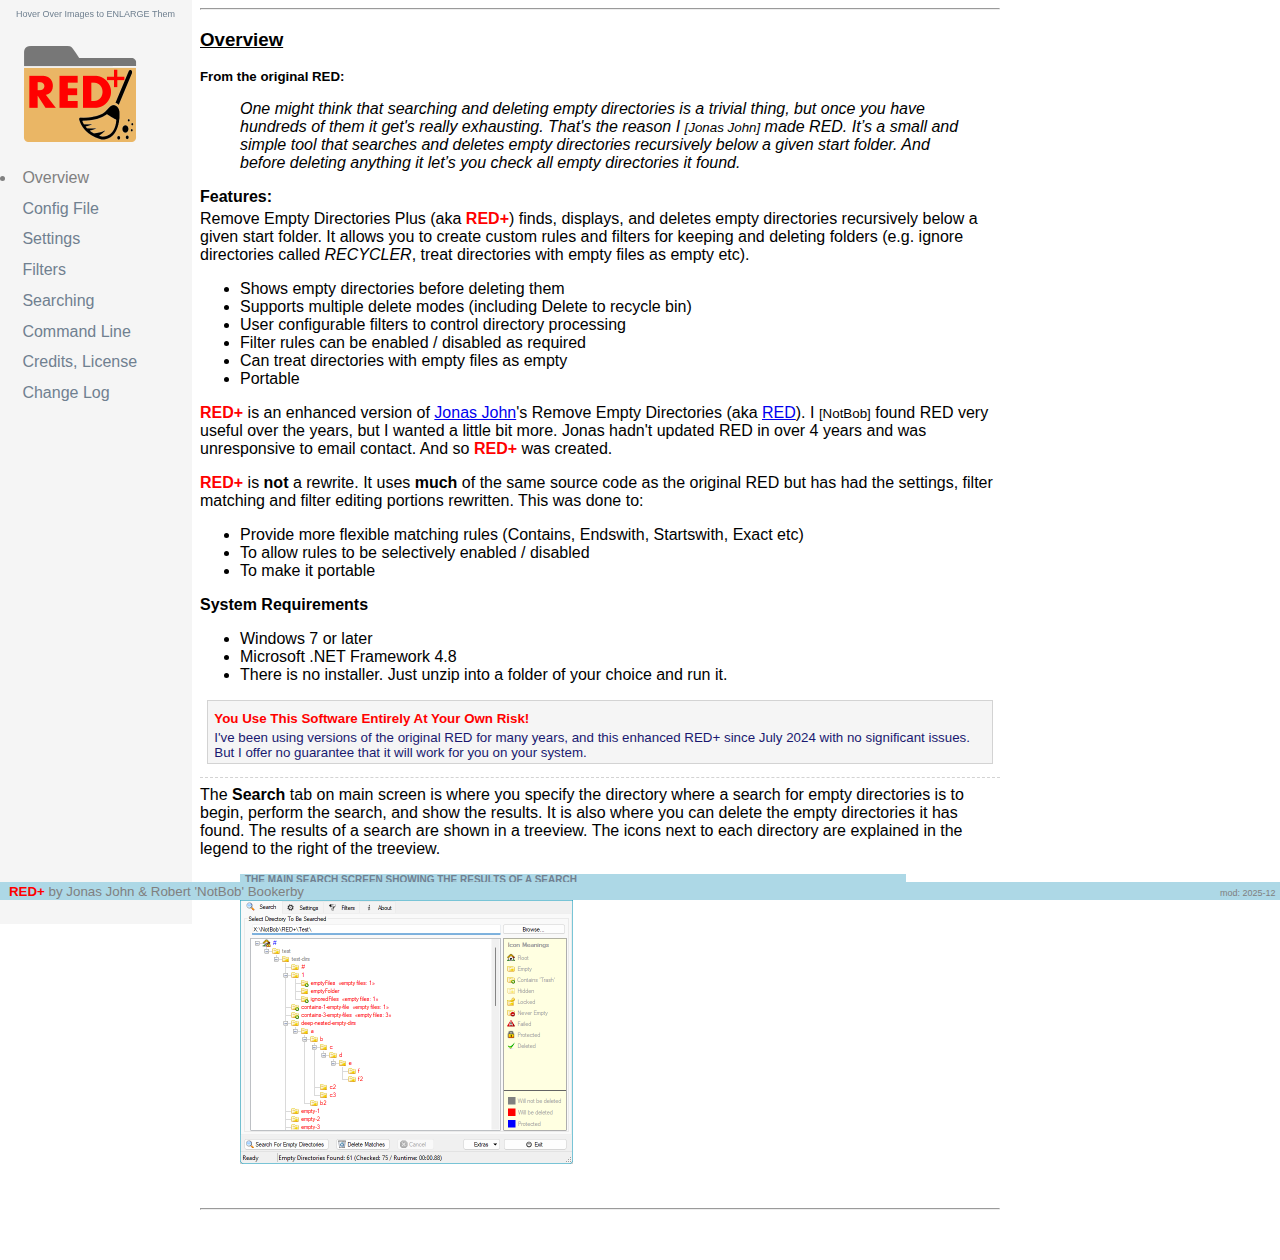
<file: help/index.htm>
<!DOCTYPE html>
<html lang="en">
<head>
<meta charset="utf-8">
<meta name="viewport" content="width=device-width, initial-scale=1">
<meta name="description" content="RED+ : Remove Empty Directories Plus Help">
<meta name="author" content="Robert 'NotBob' Bookerby">
<link rel="stylesheet" href="css/rphStyle.css">
<title>RED+ Help</title>
<meta http-equiv="refresh" content="0; url=rphOverview.htm">
</head>
<body>
<div class="sidenav">
 <div class="logo"><img src="img/logonav.png" alt="logo"></div>
 <a href="rphOverview.htm" >Overview</a>
 <a href="rphConfig.htm"   >Config File</a>
 <a href="rphSettings.htm" >Settings</a>
 <a href="rphFilters.htm"  >Filters</a>
 <a href="rphSearching.htm">Searching</a>
 <a href="rphCmdline.htm"  >Command Line</a>
 <a href="rphCredits.htm"  >Credits, License</a>
 <a href="rphChangelog.htm">Change Log</a>
</div>
<!-- ======= ======= ======= ======= ======= ======= ======= -->
<div class="main narrow-body">
<!-- ======= ======= ======= ======= ======= ======= ======= -->
<hr>
<p>Redirecting to <a href="rphOverview.htm" >RED+ Overview</a> ...</p>
<!-- ======= ======= ======= ======= ======= ======= ======= -->
<hr><p>&nbsp;</p>
<div class="footer">
<span class="fal">&nbsp;&nbsp;<small><span class="red">RED+</span> by Jonas John &amp; Robert 'NotBob' Bookerby</small></span><span class="far">&nbsp;&nbsp;<span class="moddate">mod: 2025-12</span>&nbsp;</span>
</div>
</div></body>
</html>
</file>
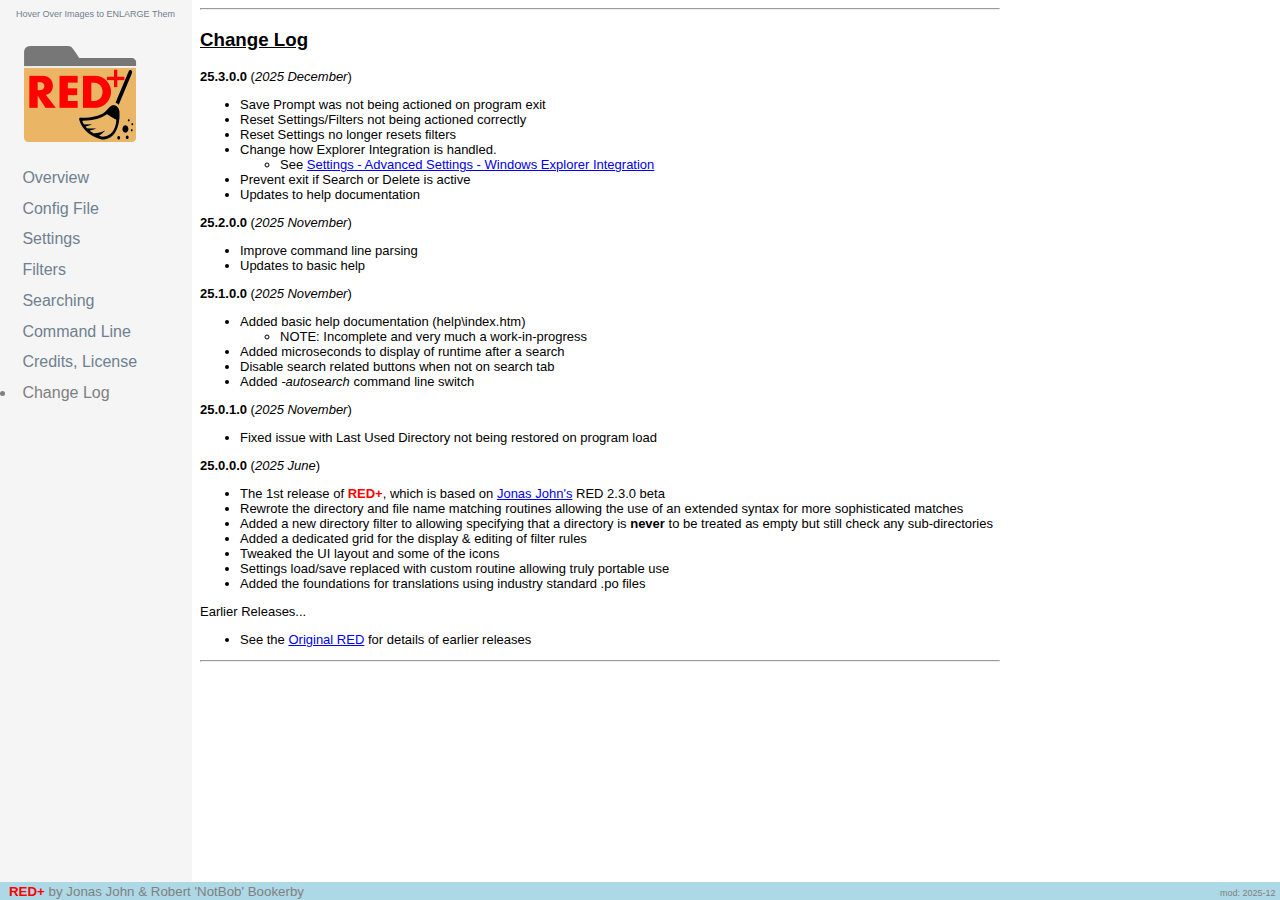
<file: help/rphChangelog.htm>
<!DOCTYPE html>
<html lang="en">
<head>
<meta charset="utf-8">
<meta name="viewport" content="width=device-width, initial-scale=1">
<meta name="description" content="RED+ : Remove Empty Directories Plus Help">
<meta name="author" content="Robert 'NotBob' Bookerby">
<link rel="stylesheet" href="css/rphStyle.css">
<title>RED+ Help</title>
</head>
<body>
<div class="sidenav">
 <div class="menu">
 <img src="img/logonav.png" alt="logo">
 <a href="rphOverview.htm" >Overview</a>
 <a href="rphConfig.htm"   >Config File</a>
 <a href="rphSettings.htm" >Settings</a>
 <a href="rphFilters.htm"  >Filters</a>
 <a href="rphSearching.htm">Searching</a>
 <a href="rphCmdline.htm"  >Command Line</a>
 <a href="rphCredits.htm"  >Credits, License</a>
 <a href="#" class="hit"   >Change Log</a>
 <p class="nih">Hover Over Images to ENLARGE Them</p>
 </div>
</div>
<!-- ======= ======= ======= ======= ======= ======= ======= -->
<div class="main narrow-body">
<!-- ======= ======= ======= ======= ======= ======= ======= -->
<hr>
<h3>Change Log</h3>
<div class="changelog">
<p><span class="ver">25.3.0.0</span>    (<em>2025 December</em>)</p>
<ul>
<li>Save Prompt was not being actioned on program exit</li>
<li>Reset Settings/Filters not being actioned correctly</li>
<li>Reset Settings no longer resets filters</li>
<li>Change how Explorer Integration is handled.
<ul>
<li>See <a href="rphSettings.htm#opts2ei">Settings - Advanced Settings - Windows Explorer Integration</a></li>
</ul>
</li>
<li>Prevent exit if Search or Delete is active</li>
<li>Updates to help documentation</li>
</ul>
<p><span class="ver">25.2.0.0</span>   (<em>2025 November</em>)</p>
<ul>
<li>Improve command line parsing</li>
<li>Updates to basic help</li>
</ul>
<p><span class="ver">25.1.0.0</span>   (<em>2025 November</em>)</p>
<ul>
<li>Added basic help documentation (help\index.htm)<ul>
<li>NOTE: Incomplete and very much a work-in-progress</li>
</ul>
</li>
<li>Added microseconds to display of runtime after a search</li>
<li>Disable search related buttons when not on search tab</li>
<li>Added <em>-autosearch</em> command line switch</li>
</ul>
<p><span class="ver">25.0.1.0</span>   (<em>2025 November</em>)  </p>
<ul>
<li>Fixed issue with Last Used Directory not being restored on program load</li>
</ul>
<p><span class="ver">25.0.0.0</span>   (<em>2025 June</em>)  </p>
<ul>
<li>The 1st release of <span class="red">RED+</span>, which is based on <a href="http://www.jonasjohn.de/" target="_blank">Jonas John&#39;s</a> RED 2.3.0 beta</li>
<li>Rewrote the directory and file name matching routines allowing the use of an extended syntax for more sophisticated matches</li>
<li>Added a new directory filter to allowing specifying that a directory is <strong>never</strong> to be treated as empty but still check any sub-directories</li>
<li>Added a dedicated grid for the display &amp; editing of filter rules</li>
<li>Tweaked the UI layout and some of the icons</li>
<li>Settings load/save replaced with custom routine allowing truly portable use<ul>
</ul>
</li>
<li>Added the foundations for translations using industry standard .po files</li>
</ul>
<p>Earlier Releases...</p>
<ul>
<li>See the <a href="https://github.com/hxseven/Remove-Empty-Directories/issues/" target="_blank">Original RED</a> for details of earlier releases</li>
</ul>
</div>
<!-- ======= ======= ======= ======= ======= ======= ======= -->
<hr><p>&nbsp;</p>
<div class="footer">
<span class="fal">&nbsp;&nbsp;<small><span class="red">RED+</span> by Jonas John &amp; Robert 'NotBob' Bookerby</small></span><span class="far">&nbsp;&nbsp;<span class="moddate">mod: 2025-12</span>&nbsp;</span>
</div>
</div></body>
</html>
</file>
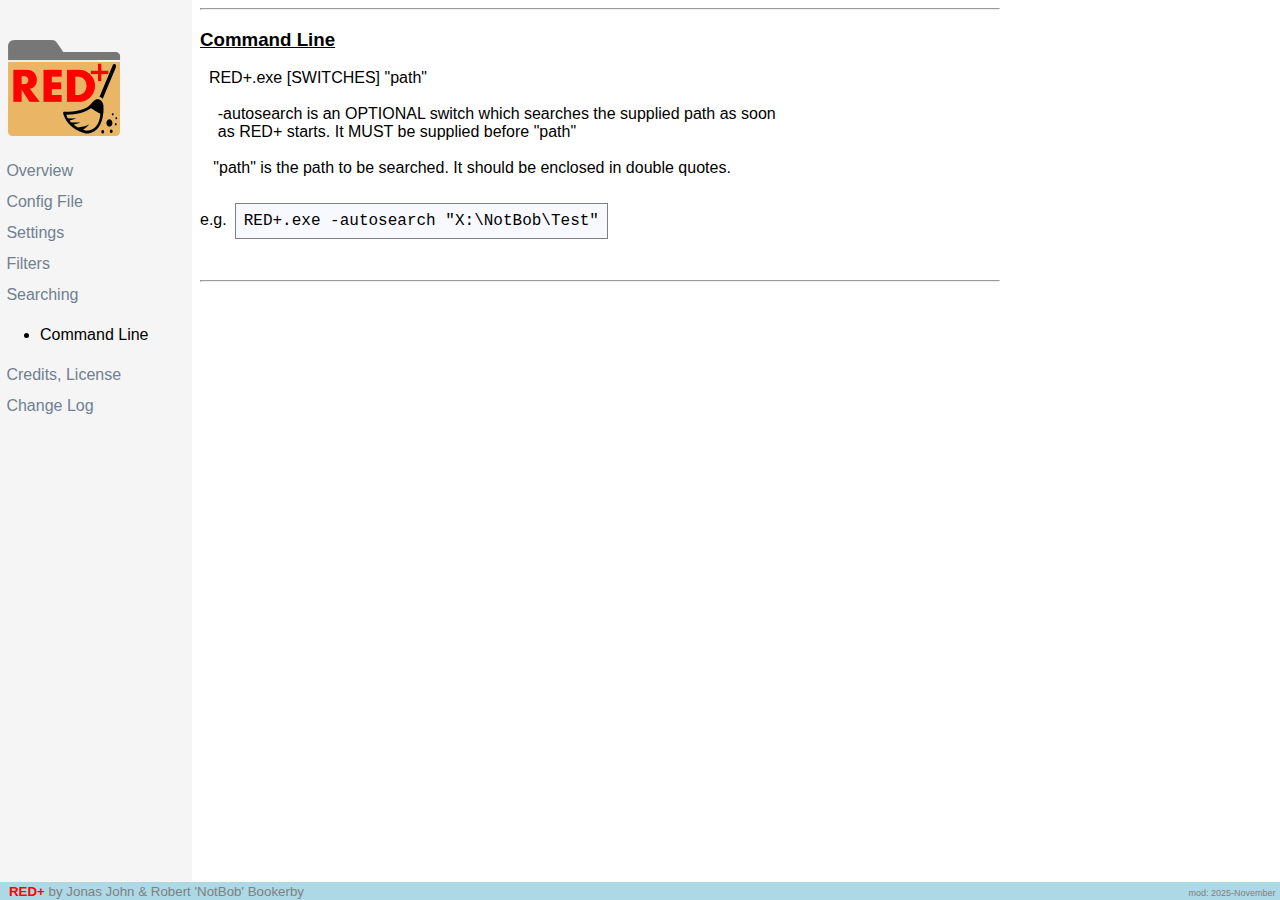
<file: help/rphCmdline.htm>
<!DOCTYPE html>
<html lang="en">
<head>
<meta charset="utf-8">
<meta name="viewport" content="width=device-width, initial-scale=1">
<meta name="description" content="RED+ : Remove Empty Directories Plus Help">
<meta name="author" content="Robert 'NotBob' Bookerby">
<link rel="stylesheet" href="css/rphStyle.css">
<title>RED+ Help</title>
</head>
<body>
<div class="sidenav">
 <div class="logo"><img src="img/logonav.png" alt="logo"></div>
 <a href="rphOverview.htm" >Overview</a>
 <a href="rphConfig.htm"   >Config File</a>
 <a href="rphSettings.htm" >Settings</a>
 <a href="rphFilters.htm"  >Filters</a>
 <a href="rphSearching.htm">Searching</a>
 <ul><li>Command Line</li></ul>
 <a href="rphCredits.htm"  >Credits, License</a>
 <a href="rphChangelog.htm">Change Log</a>
</div>
<!-- ======= ======= ======= ======= ======= ======= ======= -->
<div class="main narrow-body">
<!-- ======= ======= ======= ======= ======= ======= ======= -->
<hr>
<h3 id="rs_cline">Command Line</h3>
<div>
<pre>
  RED+.exe [SWITCHES] &quot;path&quot;
      
    -autosearch is an OPTIONAL switch which searches the supplied path as soon 
    as RED+ starts. It MUST be supplied before &quot;path&quot;
      
   &quot;path&quot; is the path to be searched. It should be enclosed in double quotes.
	 <p>e.g.<code>RED+.exe -autosearch &quot;X:\NotBob\Test&quot;</code></p>
</pre>
</div>
<!-- ======= ======= ======= ======= ======= ======= ======= -->
<hr><p>&nbsp;</p>
<div class="footer">
 <span class="fal">&nbsp;&nbsp;<small><span class="red"><span class="red">RED+</span></span> by Jonas John &amp; Robert 'NotBob' Bookerby</small></span><span class="far">&nbsp;&nbsp;<span class="moddate">mod: 2025-November</span>&nbsp;</span>
</div>
</div></body>
</html>
</file>
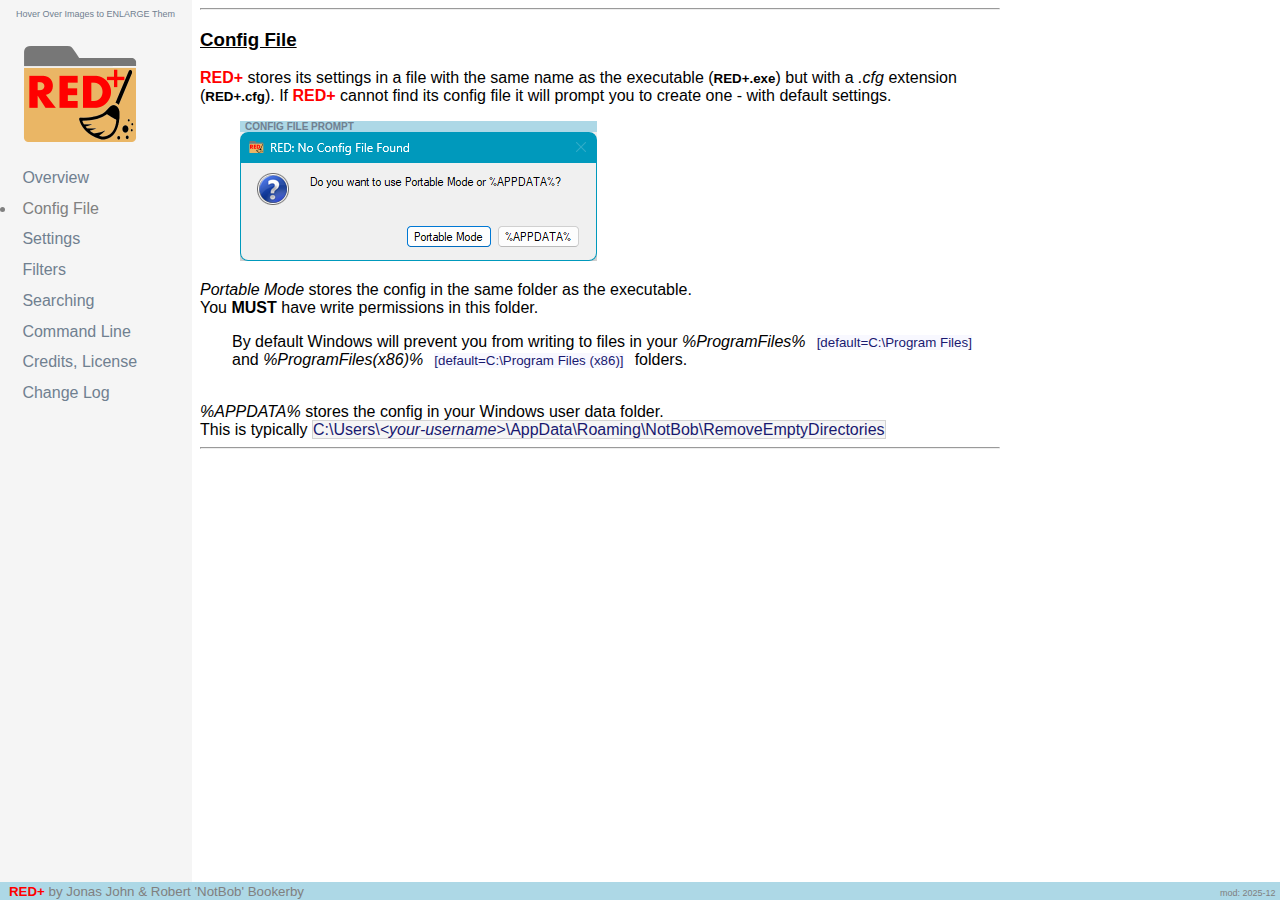
<file: help/rphConfig.htm>
<!DOCTYPE html>
<html lang="en">
<head>
<meta charset="utf-8">
<meta name="viewport" content="width=device-width, initial-scale=1">
<meta name="description" content="RED+ : Remove Empty Directories Plus Help">
<meta name="author" content="Robert 'NotBob' Bookerby">
<link rel="stylesheet" href="css/rphStyle.css">
<title>RED+ Help</title>
</head>
<body>
<div class="sidenav">
 <div class="menu">
 <img src="img/logonav.png" alt="logo">
 <a href="rphOverview.htm" >Overview</a>
 <a href="#" class="hit"   >Config File</a>
 <a href="rphSettings.htm" >Settings</a>
 <a href="rphFilters.htm"  >Filters</a>
 <a href="rphSearching.htm">Searching</a>
 <a href="rphCmdline.htm"  >Command Line</a>
 <a href="rphCredits.htm"  >Credits, License</a>
 <a href="rphChangelog.htm">Change Log</a>
 <p class="nih">Hover Over Images to ENLARGE Them</p>
 </div>
</div>
<!-- ======= ======= ======= ======= ======= ======= ======= -->
<div class="main narrow-body">
<!-- ======= ======= ======= ======= ======= ======= ======= -->
<hr>
<h3 id="rs_conf1">Config File</h3>
<div>
<div>
<span class="red">RED+</span> stores its settings in a file with the same name as the executable (<span class="nbs">RED+.exe</span>) but with a <i>.cfg</i> extension (<span class="nbs">RED+.cfg</span>). If <span class="red">RED+</span> cannot find its config file it will prompt you to create one - with default settings.
<figure><img src="img/screen-C01.png"><figcaption>Config File Prompt</figcaption></figure>
</div>

<div>
<em>Portable Mode</em> stores the config in the same folder as the executable.
<br>You <b>MUST</b> have write permissions in this folder.
<p class="indent1">By default Windows will prevent you from writing to files in your <em>%ProgramFiles%</em> <span class="eg">[default=C:\Program Files]</span> and <em>%ProgramFiles(x86)%</em> <span class="eg">[default=C:\Program Files (x86)]</span> folders.
</p>
<br><em>%APPDATA%</em> stores the config in your Windows user data folder.
<br>This is typically <span class="nbn">C:\Users\<i>&lt;your-username&gt;</i>\AppData\Roaming\NotBob\RemoveEmptyDirectories</span>
</div>
</div>
<!-- ======= ======= ======= ======= ======= ======= ======= -->
<hr><p>&nbsp;</p>
<div class="footer">
<span class="fal">&nbsp;&nbsp;<small><span class="red">RED+</span> by Jonas John &amp; Robert 'NotBob' Bookerby</small></span><span class="far">&nbsp;&nbsp;<span class="moddate">mod: 2025-12</span>&nbsp;</span>
</div>
</div></body>
</html>
</file>
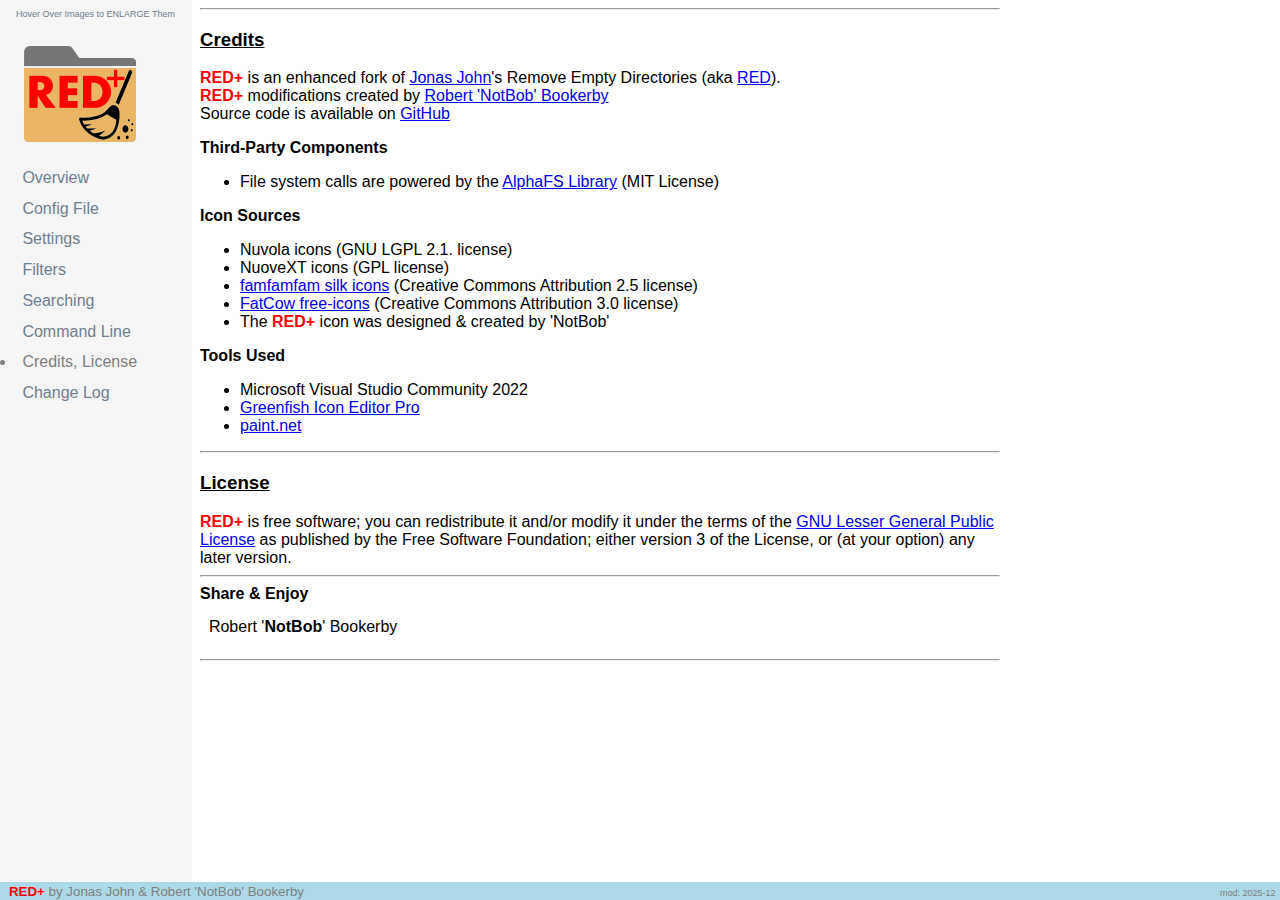
<file: help/rphCredits.htm>
<!DOCTYPE html>
<html lang="en">
<head>
<meta charset="utf-8">
<meta name="viewport" content="width=device-width, initial-scale=1">
<meta name="description" content="RED+ : Remove Empty Directories Plus Help">
<meta name="author" content="Robert 'NotBob' Bookerby">
<link rel="stylesheet" href="css/rphStyle.css">
<title>RED+ Help</title>
</head>
<body>
<div class="sidenav">
 <div class="menu">
 <img src="img/logonav.png" alt="logo">
 <a href="rphOverview.htm" >Overview</a>
 <a href="rphConfig.htm"   >Config File</a>
 <a href="rphSettings.htm" >Settings</a>
 <a href="rphFilters.htm"  >Filters</a>
 <a href="rphSearching.htm">Searching</a>
 <a href="rphCmdline.htm"  >Command Line</a>
 <a href="#" class="hit"   >Credits, License</a>
 <a href="rphChangelog.htm">Change Log</a>
 <p class="nih">Hover Over Images to ENLARGE Them</p>
 </div>
</div>
<!-- ======= ======= ======= ======= ======= ======= ======= -->
<div class="main narrow-body">
<!-- ======= ======= ======= ======= ======= ======= ======= -->
<hr>
<h3 id="rs_creds">Credits</h3>
<div>
<p>
<span class="red">RED+</span> is an enhanced fork of <a href="https://www.jonasjohn.de/" target="_blank">Jonas John</a>'s Remove Empty Directories (aka <a href="https://github.com/hxseven/Remove-Empty-Directories/" target="_blank">RED</a>).
<br><span class="red">RED+</span> modifications created by <a href="https://github.com/BookOfBeasts/" target="_blank">Robert 'NotBob' Bookerby</a>
<br>Source code is available on  <a href="https://github.com/BookOfBeasts/Remove-Empty-Directories-Plus/" target="_blank">GitHub</a>
</p>
<h4>Third-Party Components</h4>
<ul>
<li>File system calls are powered by the <a href="https://github.com/alphaleonis/AlphaFS/" target="_blank">AlphaFS Library</a> (MIT License)</li>
</ul>
<h4>Icon Sources</h4>
<ul>
<li>Nuvola icons (GNU LGPL 2.1. license)</li>
<li>NuoveXT icons (GPL license)</li>
<li><a href="https://github.com/legacy-icons/famfamfam-silk/" target="_blank">famfamfam silk icons</a> (Creative Commons Attribution 2.5 license)</li>
<li><a href="https://github.com/gammasoft/fatcow/" target="_blank">FatCow free-icons</a> (Creative Commons Attribution 3.0 license)</li>
<li>The <span class="red">RED+</span> icon was designed &amp; created by 'NotBob'</li>
</ul>
<h4>Tools Used</h4>
<ul>
<li>Microsoft Visual Studio Community 2022</li>
<li><a href="https://greenfishsoftware.org/gfie.php" target="_blank">Greenfish Icon Editor Pro</a></li>
<li><a href="https://www.getpaint.net/index.html" target="_blank">paint.net</a></li>
</ul>
</div>
<!-- ======= ======= ======= ======= ======= ======= ======= -->
<hr>
<h3 id="rs_licen">License</h3>
<div>
<span class="red">RED+</span> is free software; you can redistribute it and/or modify it under the terms of the <a href="https://www.gnu.org/licenses/lgpl-3.0.txt" target="_blank">GNU Lesser General Public License</a> as published by the Free Software Foundation; either version 3 of the License, or (at your option) any later version.
</div>
<!-- ======= ======= ======= ======= ======= ======= ======= -->
<hr>
<b>Share &amp; Enjoy</b>
<div class="box3">&nbsp;&nbsp;Robert '<b>NotBob</b>' Bookerby</div>
<!-- ======= ======= ======= ======= ======= ======= ======= -->
<hr><p>&nbsp;</p>
<div class="footer">
<span class="fal">&nbsp;&nbsp;<small><span class="red">RED+</span> by Jonas John &amp; Robert 'NotBob' Bookerby</small></span><span class="far">&nbsp;&nbsp;<span class="moddate">mod: 2025-12</span>&nbsp;</span>
</div>
</div></body>
</html>
</file>
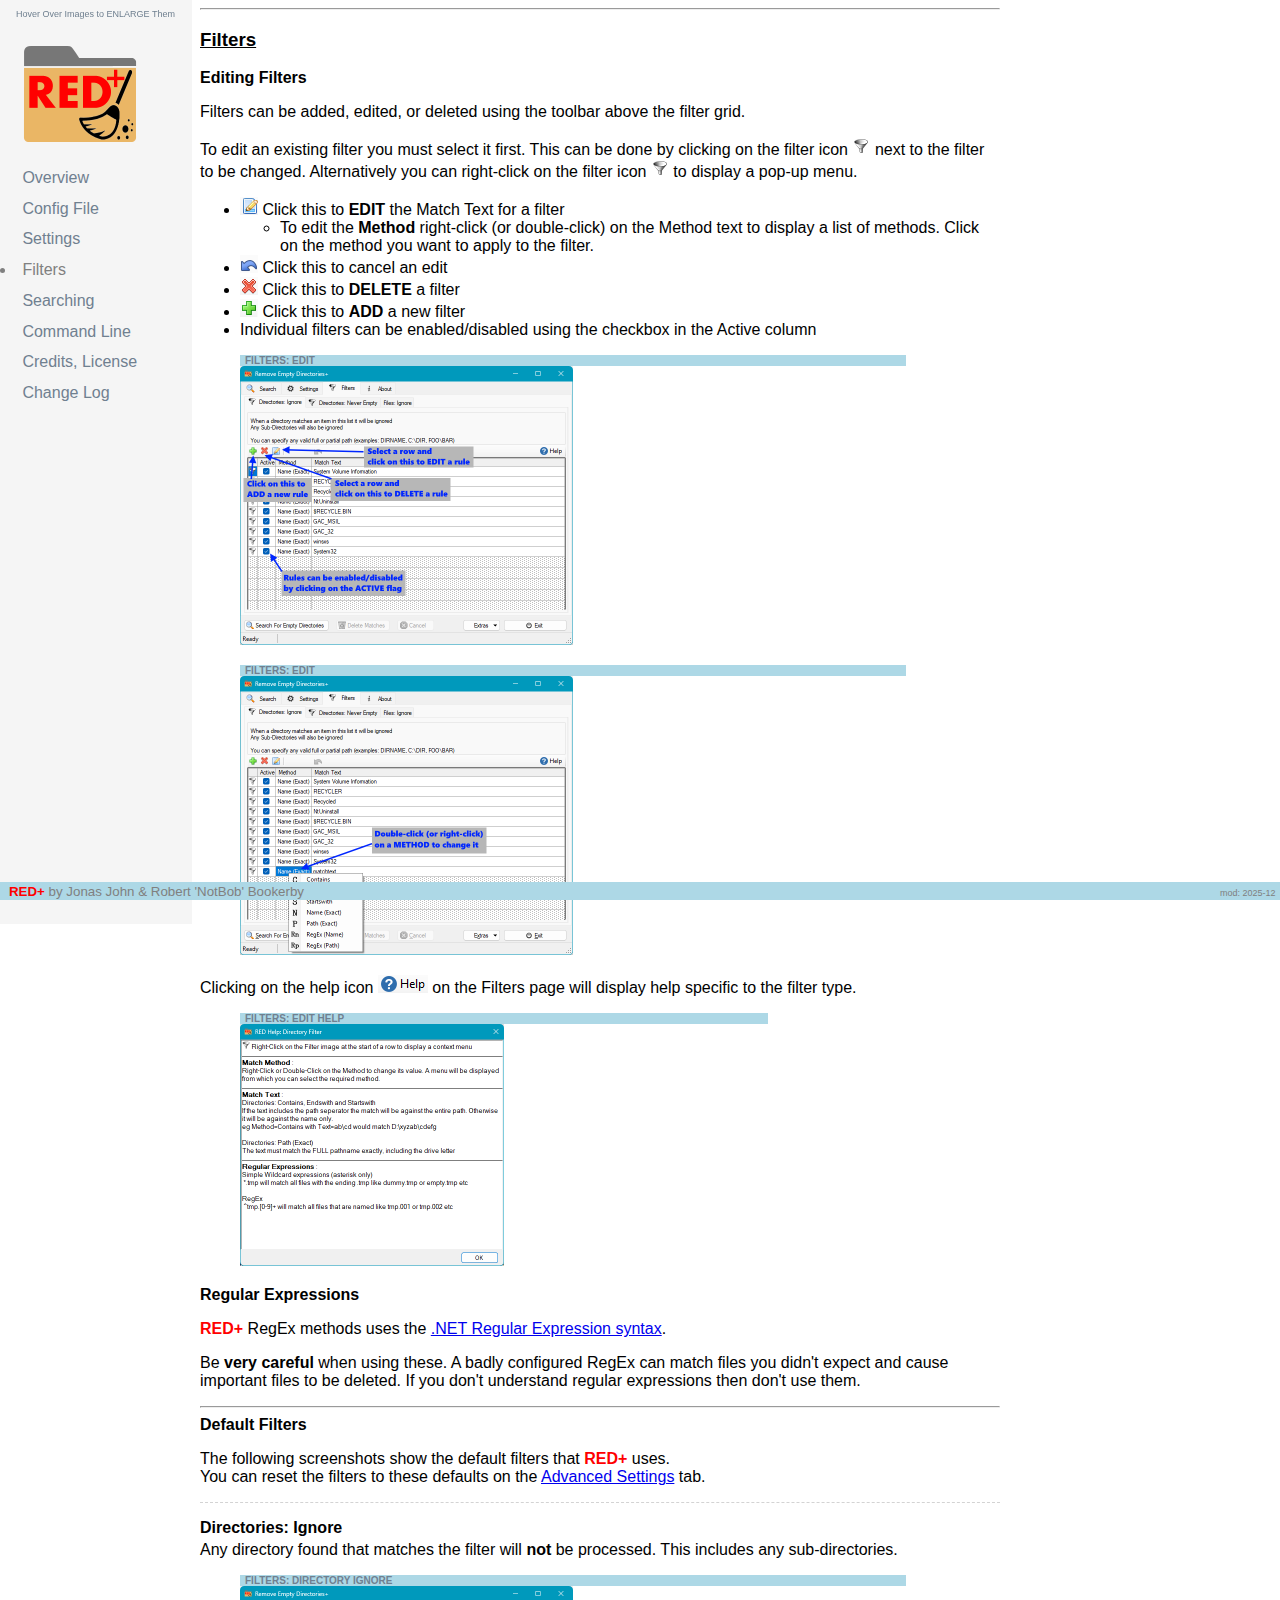
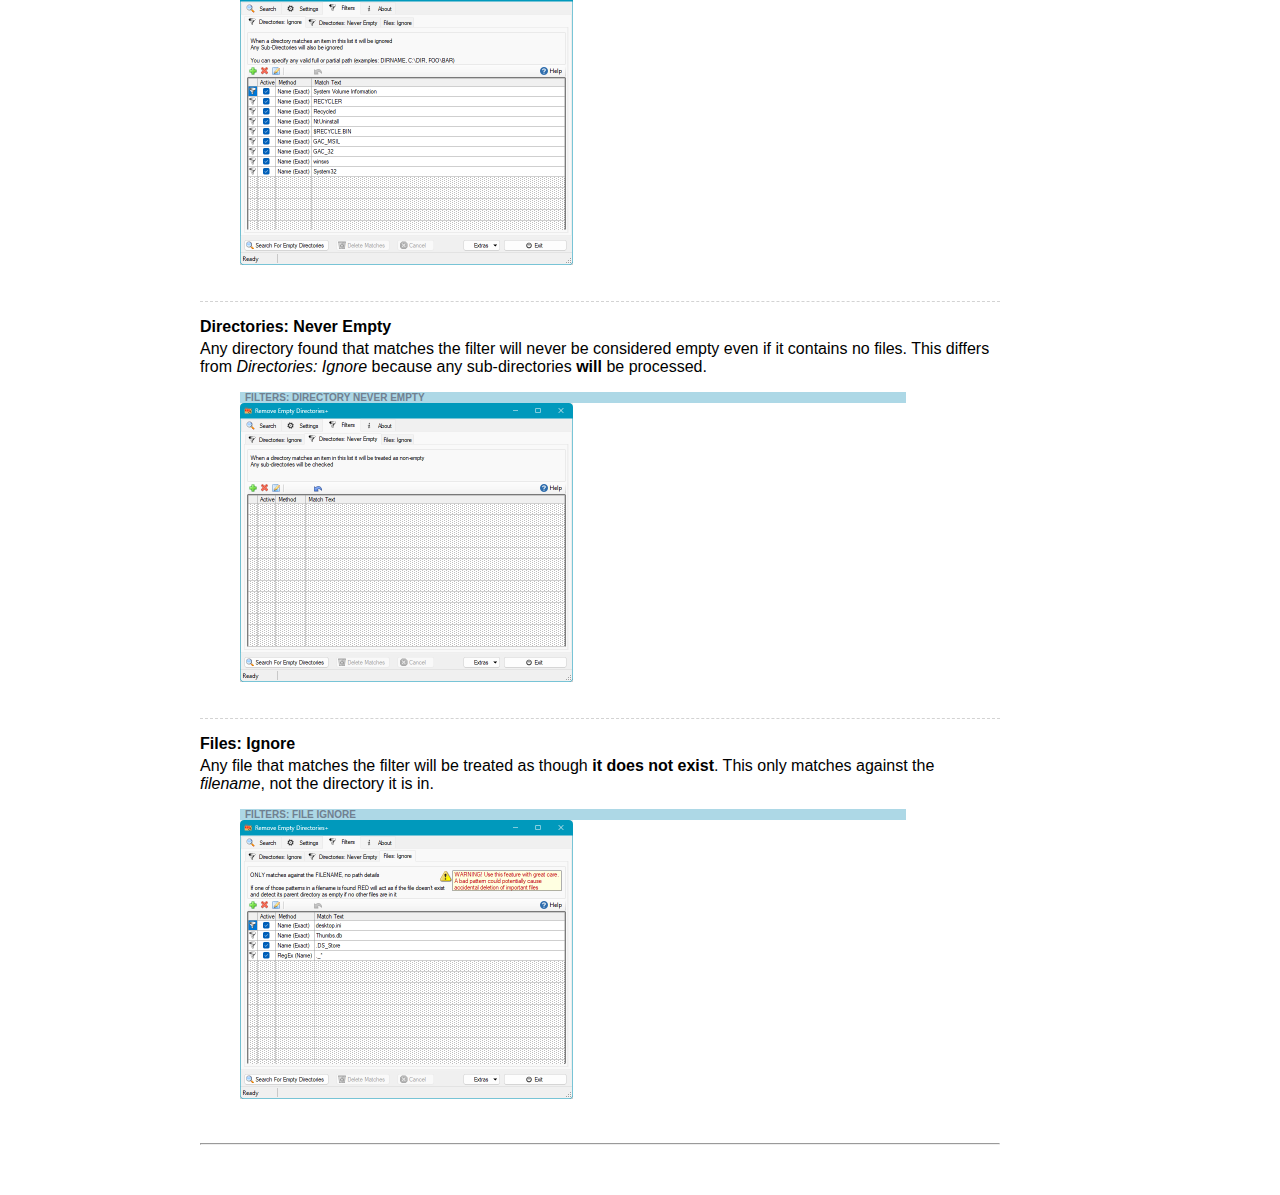
<file: help/rphFilters.htm>
<!DOCTYPE html>
<html lang="en">
<head>
<meta charset="utf-8">
<meta name="viewport" content="width=device-width, initial-scale=1">
<meta name="description" content="RED+ : Remove Empty Directories Plus Help">
<meta name="author" content="Robert 'NotBob' Bookerby">
<link rel="stylesheet" href="css/rphStyle.css">
<title>RED+ Help</title>
</head>
<body>
<div class="sidenav">
 <div class="menu">
 <img src="img/logonav.png" alt="logo">
 <a href="rphOverview.htm" >Overview</a>
 <a href="rphConfig.htm"   >Config File</a>
 <a href="rphSettings.htm" >Settings</a>
 <a href="#" class="hit"   >Filters</a>
 <a href="rphSearching.htm">Searching</a>
 <a href="rphCmdline.htm"  >Command Line</a>
 <a href="rphCredits.htm"  >Credits, License</a>
 <a href="rphChangelog.htm">Change Log</a>
 <p class="nih">Hover Over Images to ENLARGE Them</p>
 </div>
</div>
<!-- ======= ======= ======= ======= ======= ======= ======= -->
<div class="main narrow-body">
<!-- ======= ======= ======= ======= ======= ======= ======= -->
<hr>
<h3 id="rs_filt1">Filters</h3>
<div>

<h4>Editing Filters</h4>
<div>
<p>Filters can be added, edited, or deleted using the toolbar above the filter grid.</p>
To edit an existing filter you must select it first. This can be done by clicking on the filter icon <img src="img/icon-filter.png"  alt="icon"> next to the filter to be changed. Alternatively you can right-click on the filter icon <img src="img/icon-filter.png" alt="icon"> to display a pop-up menu.<br>
<ul>
<li><img src="img/icon-filter-edit.png" alt="icon"> Click this to <b>EDIT</b> the Match Text for a filter
<ul>
<li>To edit the <b>Method</b> right-click (or double-click) on the Method text to display a list of methods. Click on the method you want to apply to the filter.</li>
</ul></li>
<li><img src="img/icon-filter-cancel.png" alt="icon"> Click this to cancel an edit</li>
<li><img src="img/icon-filter-del.png" alt="icon"> Click this to <b>DELETE</b> a filter</li>
<li><img src="img/icon-filter-add.png" alt="icon"> Click this to <b>ADD</b> a new filter</li>
<li>Individual filters can be enabled/disabled using the checkbox in the Active column</li>
</ul>
</div>
<figure><img class="imgx" src="img/screen-F01-edit1.png"><figcaption>Filters: Edit</figcaption></figure>
<figure><img class="imgx" src="img/screen-F01-edit2.png"><figcaption>Filters: Edit</figcaption></figure>
Clicking on the help icon <img src="img/screen-F01-edithlp.png" alt="help icon"> on the Filters page will display help specific to the filter type.
<figure><img class="imgx" src="img/screen-F01-edit3.png"><figcaption>Filters: Edit Help</figcaption></figure>

<h4>Regular Expressions</h4>
<p><span class="red">RED+</span> RegEx methods uses the <a href="https://learn.microsoft.com/en-us/dotnet/standard/base-types/regular-expression-language-quick-reference/" target="_blank">.NET Regular Expression syntax</a>.
</p>
<p>Be <b>very careful</b> when using these. A badly configured RegEx can match files you didn't expect and cause important files to be deleted. If you don't understand regular expressions then don't use them.</p>

<hr>
<div>
<h4>Default Filters</h4>
<p>The following screenshots show the default filters that <span class="red">RED+</span> uses.<br>
You can reset the filters to these defaults on the <a href="rphSettings.htm#opts2">Advanced Settings</a> tab.</p>
<div class="btd">
<h4>Directories: Ignore</h4>
Any directory found that matches the filter will <b>not</b> be processed. This includes any sub-directories.
<figure><img class="imgx" src="img/screen-F01.png"><figcaption>Filters: Directory Ignore</figcaption></figure>
</div>
<div class="btd">
<h4>Directories: Never Empty</h4>
Any directory found that matches the filter will never be considered empty even if it contains no files. This differs from <em>Directories: Ignore</em> because any sub-directories <b>will</b> be processed.
<figure><img class="imgx" src="img/screen-F02.png"><figcaption>Filters: Directory Never Empty</figcaption></figure>
</div>
<div class="btd">
<h4>Files: Ignore</h4>
Any file that matches the filter will be treated as though <b>it does not exist</b>. This only matches against the <em>filename</em>, not the directory it is in.
<figure><img class="imgx" src="img/screen-F03.png"><figcaption>Filters: File Ignore</figcaption></figure>
</div>
</div>

</div>
<!-- ======= ======= ======= ======= ======= ======= ======= -->
<hr><p>&nbsp;</p>
<div class="footer">
<span class="fal">&nbsp;&nbsp;<small><span class="red">RED+</span> by Jonas John &amp; Robert 'NotBob' Bookerby</small></span><span class="far">&nbsp;&nbsp;<span class="moddate">mod: 2025-12</span>&nbsp;</span>
</div>
</div></body>
</html>
</file>
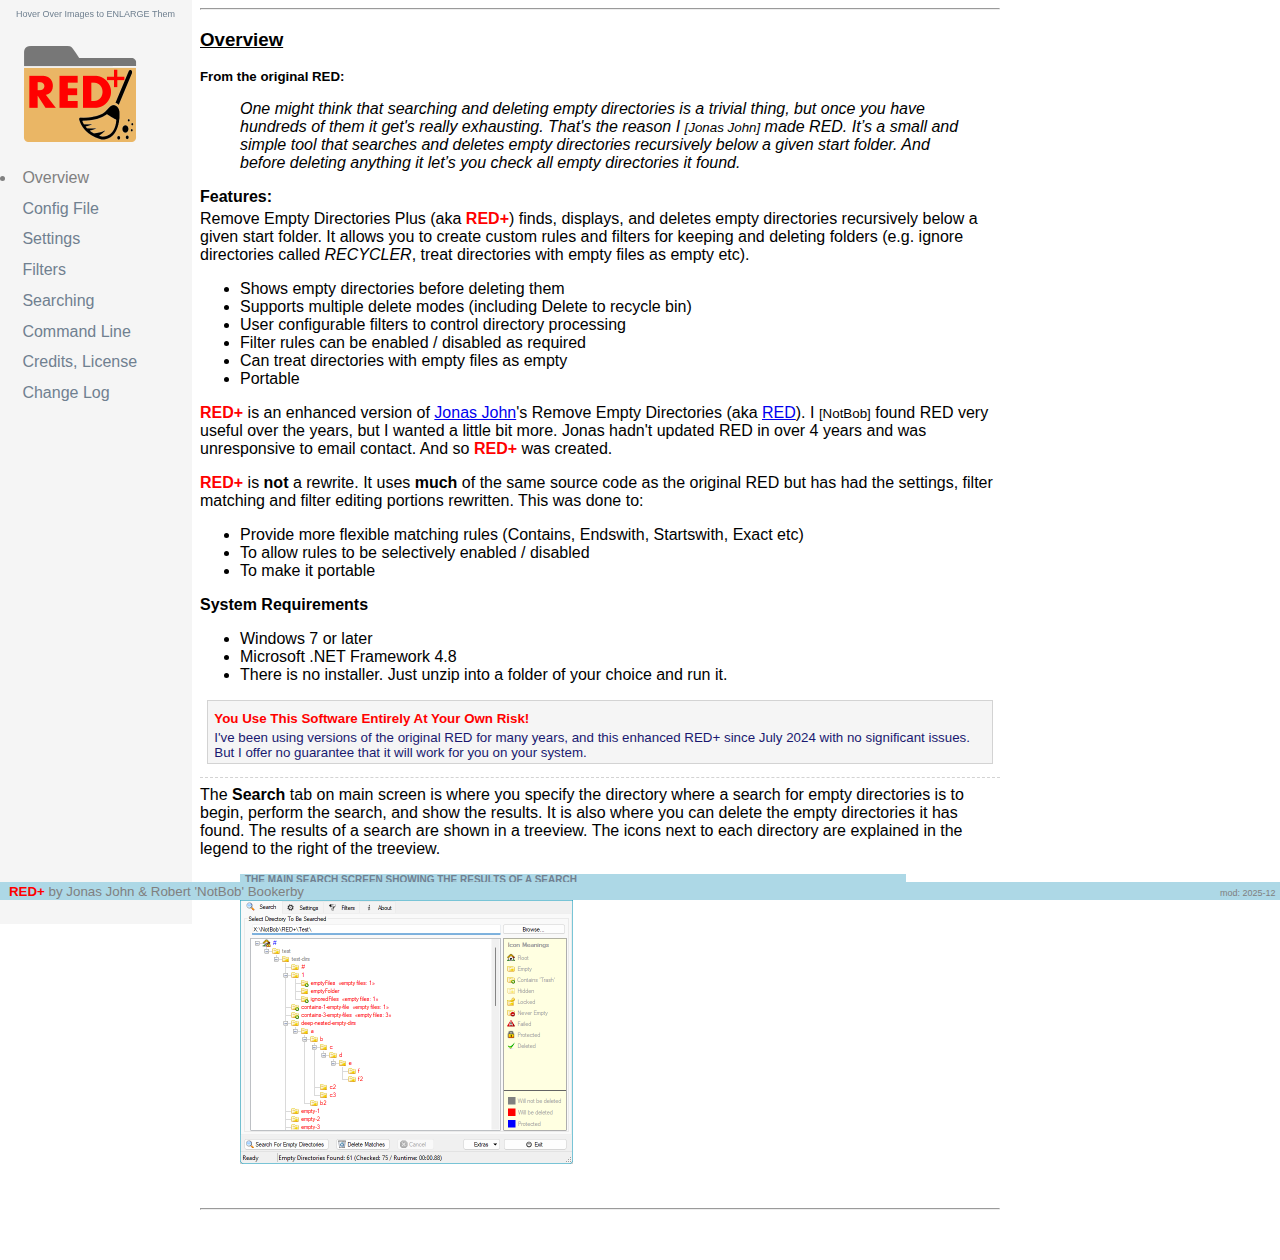
<file: help/rphOverview.htm>
<!DOCTYPE html>
<html lang="en">
<head>
<meta charset="utf-8">
<meta name="viewport" content="width=device-width, initial-scale=1">
<meta name="description" content="RED+ : Remove Empty Directories Plus Help">
<meta name="author" content="Robert 'NotBob' Bookerby">
<link rel="stylesheet" href="css/rphStyle.css">
<title>RED+ Help</title>
</head>
<body>
<div class="sidenav">
 <div class="menu">
 <img src="img/logonav.png" alt="logo">
 <a href="#" class="hit"   >Overview</a>
 <a href="rphConfig.htm"   >Config File</a>
 <a href="rphSettings.htm" >Settings</a>
 <a href="rphFilters.htm"  >Filters</a>
 <a href="rphSearching.htm">Searching</a>
 <a href="rphCmdline.htm"  >Command Line</a>
 <a href="rphCredits.htm"  >Credits, License</a>
 <a href="rphChangelog.htm">Change Log</a>
 <p class="nih">Hover Over Images to ENLARGE Them</p>
 </div>
</div>
<!-- ======= ======= ======= ======= ======= ======= ======= -->
<div class="main narrow-body">
<!-- ======= ======= ======= ======= ======= ======= ======= -->
<hr>
<div>
<h3 id="overview">Overview</h3>
<div>
<h5>From the original RED:</h5>
<blockquote>
One might think that searching and deleting empty directories is a trivial thing, but once you have hundreds of them it get's really exhausting. That's the reason I <span class="sm">[Jonas John]</span> made RED. It’s a small and simple tool that searches and deletes empty directories recursively below a given start folder. And before deleting anything it let’s you check all empty directories it found.
</blockquote>
<h4>Features:</h4>
Remove Empty Directories Plus (aka <span class="red">RED+</span>) finds, displays, and deletes empty directories recursively below a given start folder. It allows you to create custom rules and filters for keeping and deleting folders (e.g. ignore directories  called <em>RECYCLER</em>, treat directories with empty files as empty etc).
<ul>
 <li>Shows empty directories before deleting them</li>
 <li>Supports multiple delete modes (including Delete to recycle bin)</li>
 <li>User configurable filters to control directory processing</li>
 <li>Filter rules can be enabled / disabled as required</li>
 <li>Can treat directories with empty files as empty</li>
 <li>Portable</li>
</ul>
<p>
<span class="red">RED+</span> is an enhanced version of <a href="https://www.jonasjohn.de/" target="_blank">Jonas John</a>'s Remove Empty Directories (aka <a href="https://github.com/hxseven/Remove-Empty-Directories/" target="_blank">RED</a>). I <span class="sm">[NotBob]</span> found RED very useful over the years, but I wanted a little bit more. Jonas hadn't updated RED in over 4 years and was unresponsive to email contact. And so <span class="red">RED+</span> was created.
</p>
<p>
<span class="red">RED+</span> is <b>not</b> a rewrite. It uses <b>much</b> of the same source code as the original RED but has had the settings, filter matching and filter editing portions rewritten. This was done to:
</p>
<ul> 
<li>Provide more flexible matching rules (Contains, Endswith, Startswith, Exact etc)</li>
<li>To allow rules to be selectively enabled / disabled</li>
<li>To make it portable</li>
</ul>
</div>

<h4>System Requirements</h4>
<ul>
<li>Windows 7 or later</li>
<li>Microsoft .NET Framework 4.8</li>
<li>There is no installer. Just unzip into a folder of your choice and run it.</li>
</ul>

<div class="note">
<h4 class="red">You Use This Software Entirely At Your Own Risk!</h4>
I've been using versions of the original RED for many years, and this enhanced RED+ since July 2024 with no significant issues. But I offer no guarantee that it will work for you on your system.
</div>

<div class="btd">
The <b>Search</b> tab on main screen is where you specify the directory where a search for empty directories is to begin, perform the search, and show the results.
It is also where you can delete the empty directories it has found.
The results of a search are shown in a treeview. The icons next to each directory are explained in the legend to the right of the treeview.
<figure><img class="imgx" src="img/screen-M02.png"><figcaption>The Main Search Screen Showing the Results of a Search</figcaption></figure>
</div>
</div>
<!-- ======= ======= ======= ======= ======= ======= ======= -->
<hr><p>&nbsp;</p>
<div class="footer">
<span class="fal">&nbsp;&nbsp;<small><span class="red">RED+</span> by Jonas John &amp; Robert 'NotBob' Bookerby</small></span><span class="far">&nbsp;&nbsp;<span class="moddate">mod: 2025-12</span>&nbsp;</span>
</div>
</div>
</body>
</html>
</file>
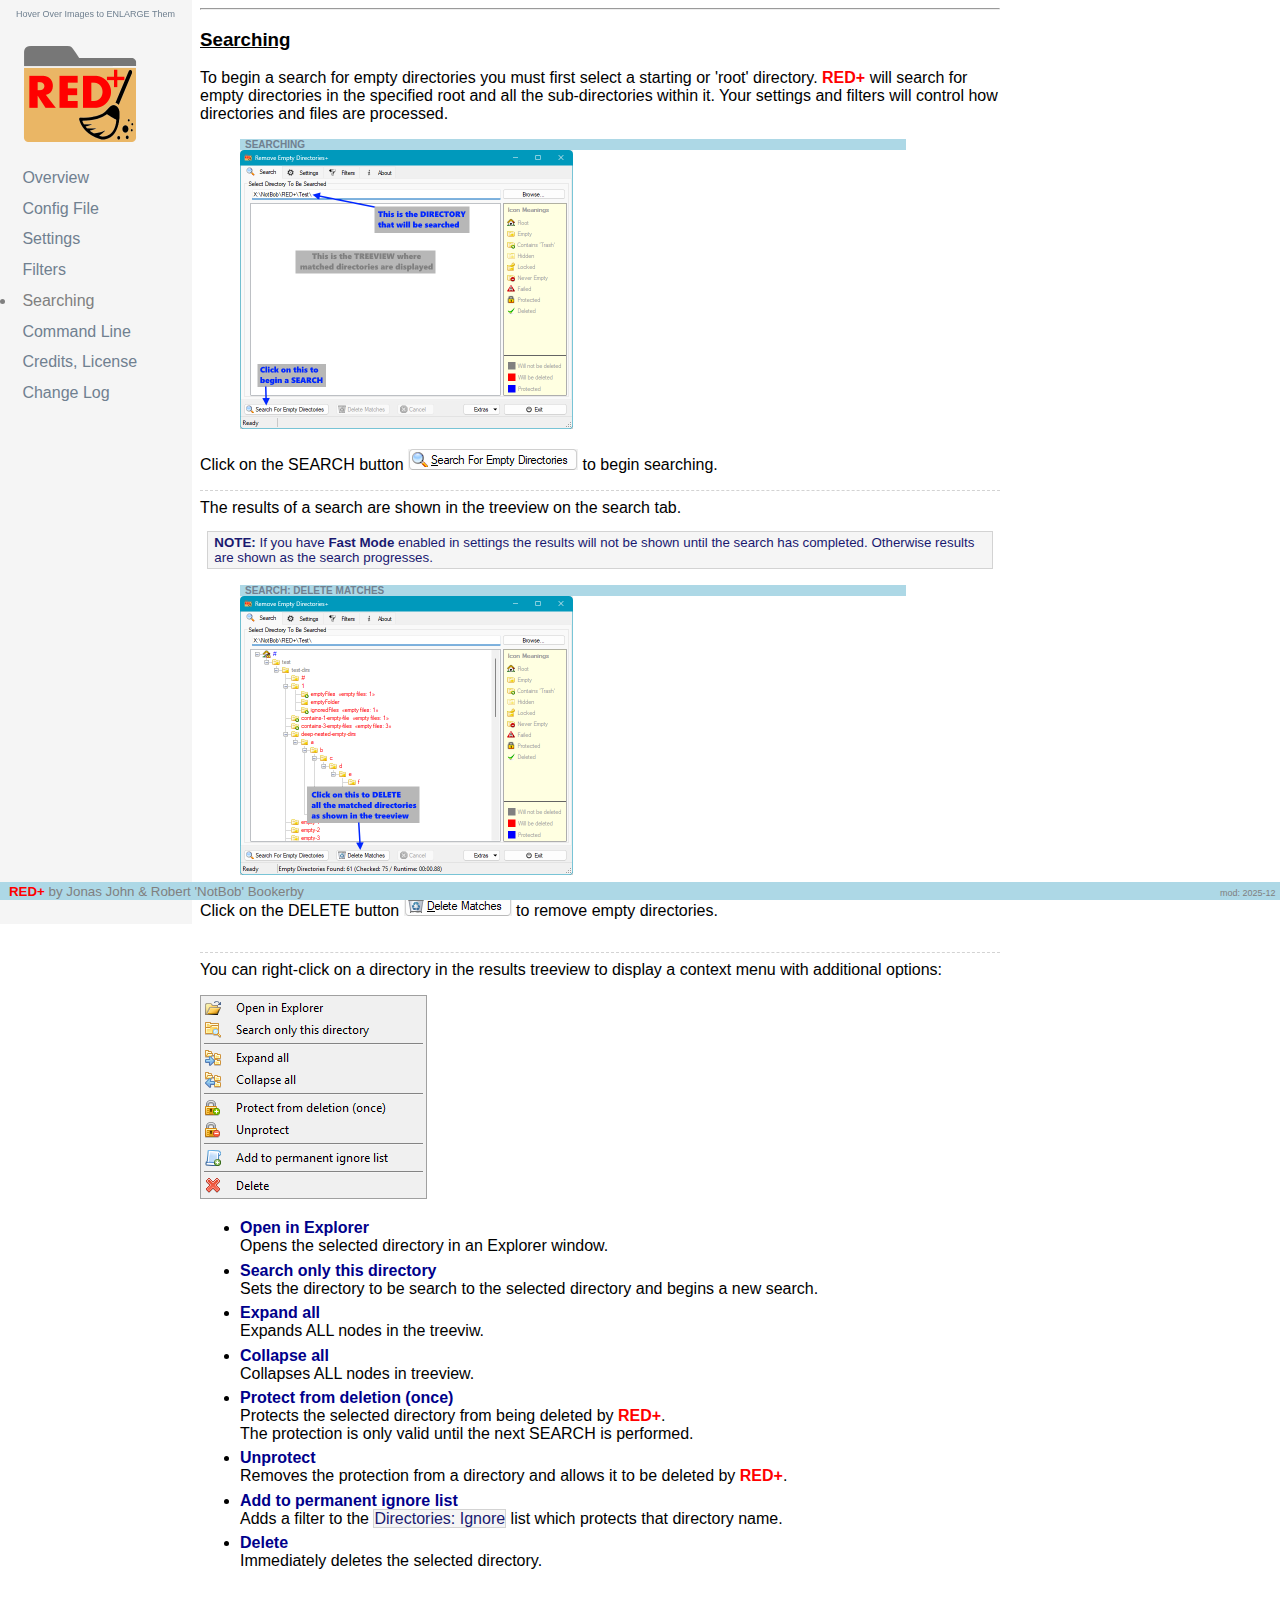
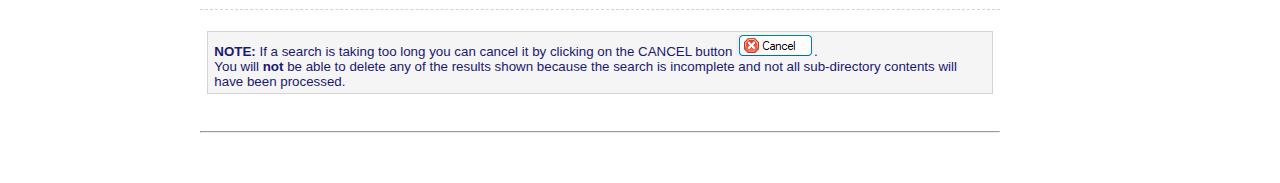
<file: help/rphSearching.htm>
<!DOCTYPE html>
<html lang="en">
<head>
<meta charset="utf-8">
<meta name="viewport" content="width=device-width, initial-scale=1">
<meta name="description" content="RED+ : Remove Empty Directories Plus Help">
<meta name="author" content="Robert 'NotBob' Bookerby">
<link rel="stylesheet" href="css/rphStyle.css">
<title>RED+ Help</title>
</head>
<body>
<div class="sidenav">
 <div class="menu">
 <img src="img/logonav.png" alt="logo">
 <a href="rphOverview.htm" >Overview</a>
 <a href="rphConfig.htm"   >Config File</a>
 <a href="rphSettings.htm" >Settings</a>
 <a href="rphFilters.htm"  >Filters</a>
 <a href="#" class="hit"   >Searching</a>
 <a href="rphCmdline.htm"  >Command Line</a>
 <a href="rphCredits.htm"  >Credits, License</a>
 <a href="rphChangelog.htm">Change Log</a>
 <p class="nih">Hover Over Images to ENLARGE Them</p>
 </div>
</div>
<!-- ======= ======= ======= ======= ======= ======= ======= -->
<div class="main narrow-body">
<!-- ======= ======= ======= ======= ======= ======= ======= -->
<hr>
<h3 id="rs_srch1">Searching</h3>
<div>

<div>
<p>To begin a search for empty directories you must first select a starting or 'root' directory. <span class="red">RED+</span> will search for empty directories in the specified root and all the sub-directories within it. Your settings and filters will control how directories and files are processed.</p>
<figure><img class="imgx" src="img/screen-M01-search1.png"><figcaption>Searching</figcaption></figure>
<p>Click on the SEARCH button <img src="img/btn-search-dirs.png" alt="search button"> to begin searching.</p>
</div>

<div class="btd">
The results of a search are shown in the treeview on the search tab.
<div class="note"><b>NOTE:</b> If you have <b>Fast Mode</b> enabled in settings the results will not be shown until the search has completed. Otherwise results are shown as the search progresses.</div>
<figure><img class="imgx" src="img/screen-M01-search2.png"><figcaption>Search: Delete Matches</figcaption></figure>
<p>Click on the DELETE button <img src="img/btn-search-del.png" alt="delete button"> to remove empty directories.</p>
</div>

<div class="btd">
You can right-click on a directory in the results treeview to display a context menu with additional options:</p>
<img src="img/screen-M03-context.png" alt="context-menu">

<ul>
<li><span class="sx">Open in Explorer</span>
<div>Opens the selected directory in an Explorer window.</div>
</li>
<li><span class="sx">Search only this directory</span>
<div>Sets the directory to be search to the selected directory and begins a new search.</div>
</li>
<li><span class="sx">Expand all</span>
<div>Expands ALL nodes in the treeviw.</div>
</li>
<li><span class="sx">Collapse all</span>
<div>Collapses ALL nodes in treeview.</div>
</li>
<li><span class="sx">Protect from deletion (once)</span>
<div>Protects the selected directory from being deleted by <span class="red">RED+</span>.
<br>The protection is only valid until the next SEARCH is performed.
</div>
</li>
<li><span class="sx">Unprotect</span>
<div>Removes the protection from a directory and allows it to be deleted by <span class="red">RED+</span>.</div>
</li>
<li><span class="sx">Add to permanent ignore list</span>
<div>Adds a filter to the <span class="nbn">Directories: Ignore</span> list which protects that directory name.</div>
</li>
<li><span class="sx">Delete</span>
<div>Immediately deletes the selected directory.</div>
</li>
</ul>
</div>

<div class="btd">
<div class="note">
<b>NOTE:</b> If a search is taking too long you can cancel it by clicking on the CANCEL button <img src="img/btn-search-cancel.png" alt="cancel button">.
<br>You will <b>not</b> be able to delete any of the results shown because the search is incomplete and not all sub-directory contents will have been processed.
</div>
</div>

</div>
<!-- ======= ======= ======= ======= ======= ======= ======= -->
<hr><p>&nbsp;</p>
<div class="footer">
<span class="fal">&nbsp;&nbsp;<small><span class="red">RED+</span> by Jonas John &amp; Robert 'NotBob' Bookerby</small></span><span class="far">&nbsp;&nbsp;<span class="moddate">mod: 2025-12</span>&nbsp;</span>
</div>
</div></body>
</html>
</file>
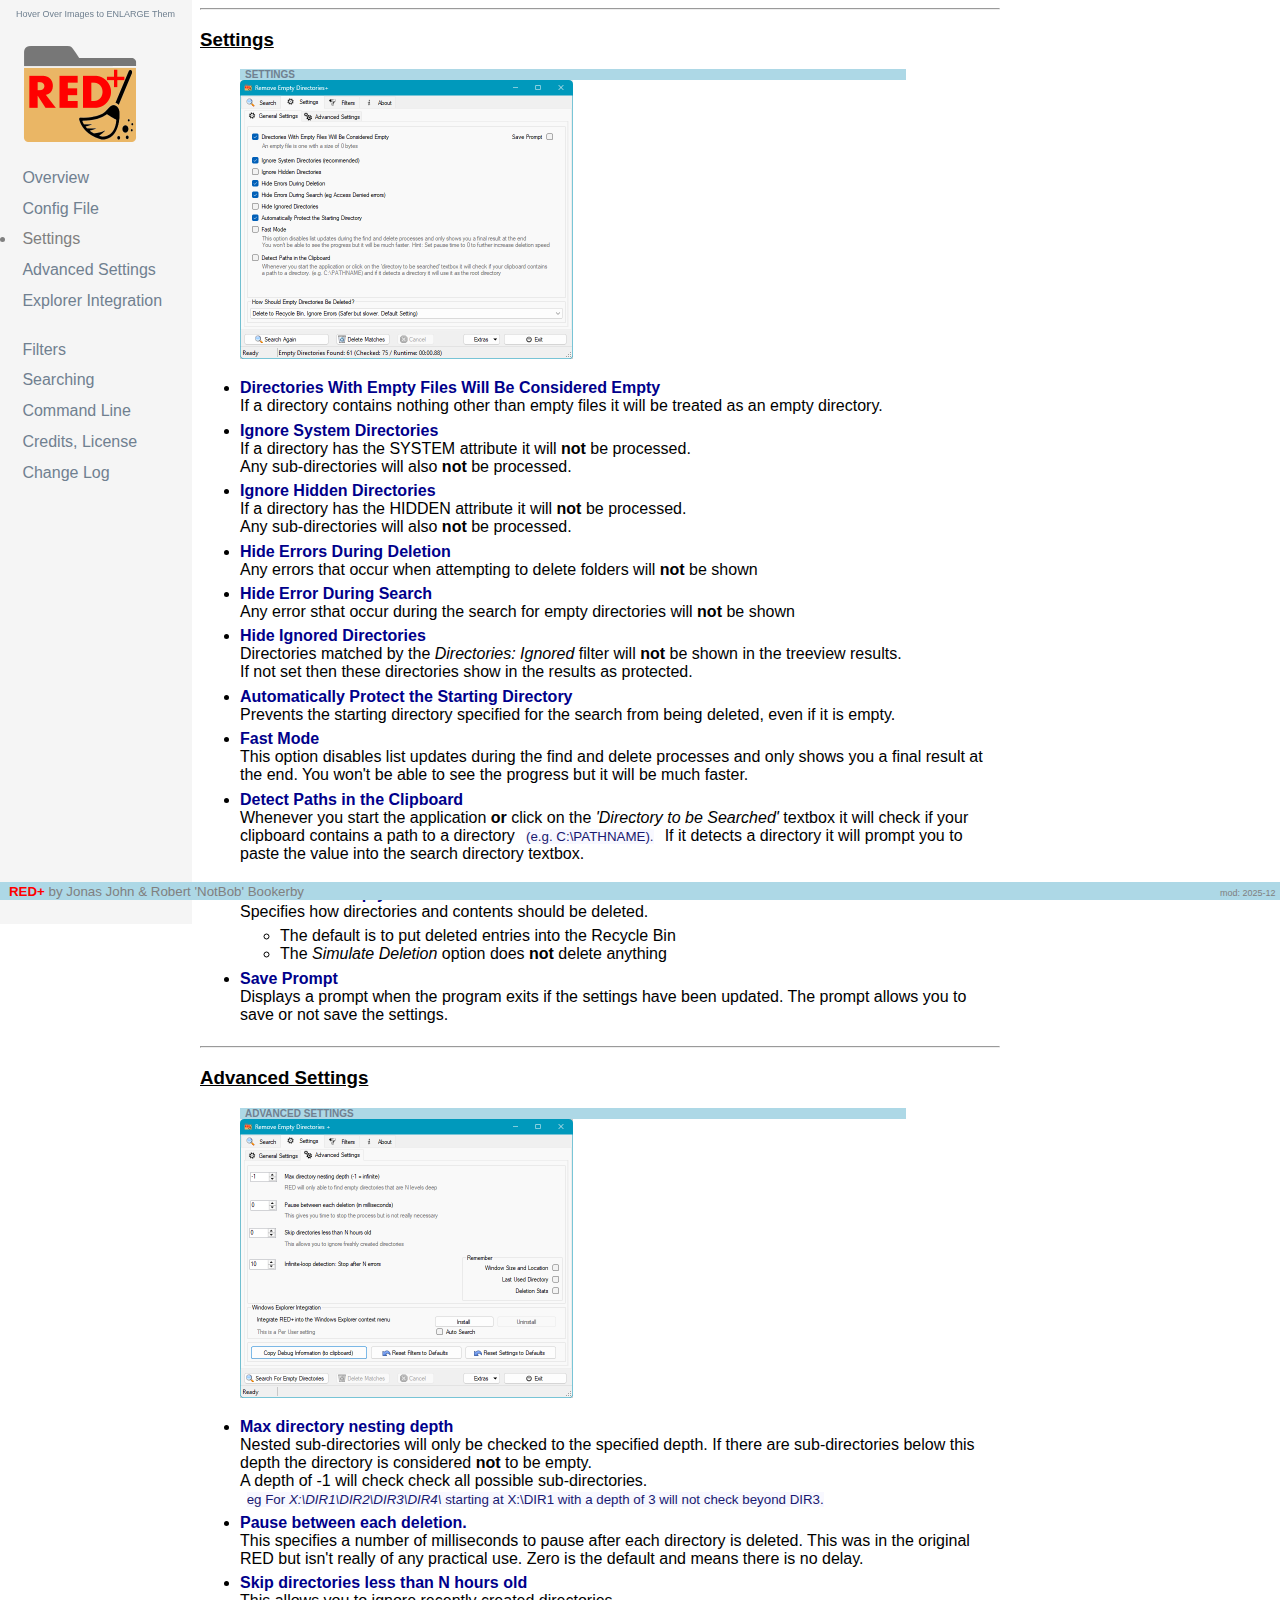
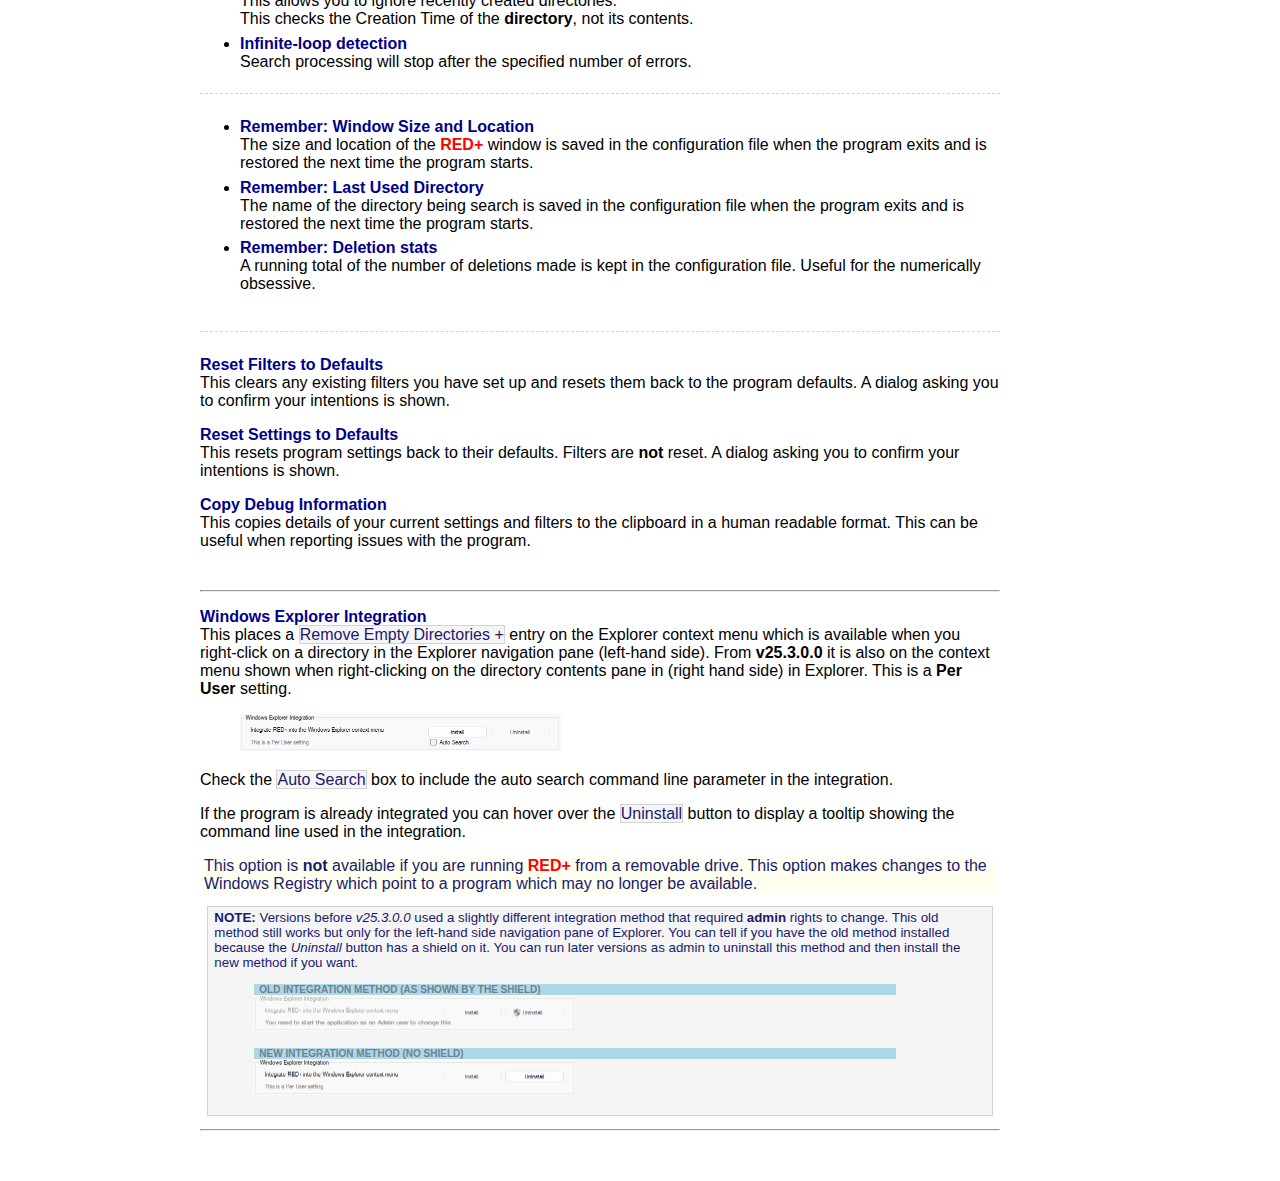
<file: help/rphSettings.htm>
<!DOCTYPE html>
<html lang="en">
<head>
<meta charset="utf-8">
<meta name="viewport" content="width=device-width, initial-scale=1">
<meta name="description" content="RED+ : Remove Empty Directories Plus Help">
<meta name="author" content="Robert 'NotBob' Bookerby">
<link rel="stylesheet" href="css/rphStyle.css">
<title>RED+ Help</title>
</head>
<body>
<div class="sidenav">
 <div class="menu">
 <img src="img/logonav.png" alt="logo">
 <a href="rphOverview.htm" >Overview</a>
 <a href="rphConfig.htm"   >Config File</a>
 <span class="smenu">
 <a class="hit" href="#opts1">Settings</a>
 <a href="#opts2">Advanced Settings</a><a href="#opts2ei">Explorer Integration</a>
 </span>
 <a href="rphFilters.htm"  >Filters</a>
 <a href="rphSearching.htm">Searching</a>
 <a href="rphCmdline.htm"  >Command Line</a>
 <a href="rphCredits.htm"  >Credits, License</a>
 <a href="rphChangelog.htm">Change Log</a> 
 <p class="nih">Hover Over Images to ENLARGE Them</p>
 </div>
</div>
<!-- ======= ======= ======= ======= ======= ======= ======= -->
<div class="main narrow-body">
<!-- ======= ======= ======= ======= ======= ======= ======= -->
<hr>
<h3 id="opts1">Settings</h3>
<div>
<div>
<figure><img class="imgx" src="img/screen-S01.png"><figcaption>Settings</figcaption></figure>
<ul>
<li><span class="sx">Directories With Empty Files Will Be Considered Empty</span>
<div>If a directory contains nothing other than empty files it will be treated as an empty directory.</div>
</li>
<li><span class="sx">Ignore System Directories</span>
<div>If a directory has the SYSTEM attribute it will <b>not</b> be processed.
<br>Any sub-directories will also <b>not</b> be processed.</div>
</li>
<li><span class="sx">Ignore Hidden Directories</span>
<div>If a directory has the HIDDEN attribute it will <b>not</b> be processed.
<br>Any sub-directories will also <b>not</b> be processed.</div>
</li>
<li><span class="sx">Hide Errors During Deletion</span>
<div>Any errors that occur when attempting to delete folders will <b>not</b> be shown</div>
</li>
<li><span class="sx">Hide Error During Search</span>
<div>Any error sthat occur during the search for empty directories will <b>not</b> be shown</div>
</li>
<li><span class="sx">Hide Ignored Directories</span>
<div>Directories matched by the <em>Directories: Ignored</em> filter will <b>not</b> be shown in the treeview results.
<br>If not set then these directories show in the results as protected.</div>
</li>
<li><span class="sx">Automatically Protect the Starting Directory</span>
<div>Prevents the starting directory specified for the search from being deleted, even if it is empty.</div>
</li>
<li><span class="sx">Fast Mode</span>
<div>This option disables list updates during the find and delete processes and only shows you a final result at the end.
You won't be able to see the progress but it will be much faster.
</div>
</li>
<li><span class="sx">Detect Paths in the Clipboard</span>
<div>Whenever you start the application <b>or</b> click on the <em>'Directory to be Searched'</em> textbox it will check if your clipboard contains a path to a directory <span class="eg">(e.g. C:\PATHNAME).</span> If it detects a directory it will prompt you to paste the value into the search directory textbox.</div>
</li>
</ul>
<ul>
<li><span class="sx">How Should Empty Directories Be Deleted?</span>
<div>Specifies how directories and contents should be deleted.</div>
<div>
<ul>
<li>The default is to put deleted entries into the Recycle Bin</li>
<li>The <em>Simulate Deletion</em> option does <b>not</b> delete anything</li>
</ul>
</div>
</li>
<li><span class="sx">Save Prompt</span>
<div>Displays a prompt when the program exits if the settings have been updated. The prompt allows you to save or not save the settings.</div>
</li>
</ul>
</div>

<hr>
<h3 id="opts2">Advanced Settings</h3>
<div>
<figure><img class="imgx" src="img/screen-S02.png"><figcaption>Advanced Settings</figcaption></figure>
<div>
<ul>
<li><span class="sx">Max directory nesting depth</span>
<div>Nested sub-directories will only be checked to the specified depth. If there are sub-directories below this depth the directory is considered <b>not</b> to be empty.
<br> A depth of -1 will check check all possible sub-directories.
<br><span class="eg">eg For <em>X:\DIR1\DIR2\DIR3\DIR4\</em> starting at X:\DIR1 with a depth of 3 will not check beyond DIR3.</span></div>
</li>
<li><span class="sx">Pause between each deletion.</span>
<div>This specifies a number of milliseconds to pause after each directory is deleted. This was in the original RED but isn't really of any practical use. Zero is the default and means there is no delay.</div>
</li>
<li><span class="sx">Skip directories less than N hours old</span>
<div>This allows you to ignore recently created directories.
<br>This checks the Creation Time of the <b>directory</b>, not its contents.</div>
</li>
<li><span class="sx">Infinite-loop detection</span>
<div>Search processing will stop after the specified number of errors.</div>
</li>
</ul>
</div>

<div class="btd">
<ul>
<li><span class="sx">Remember: Window Size and Location</span>
<div>The size and location of the <span class="red">RED+</span> window is saved in the configuration file when the program exits and is restored the next time the program starts.</div>
</li>
<li><span class="sx">Remember: Last Used Directory</span>
<div>The name of the directory being search is saved in the configuration file when the program exits and is restored the next time the program starts.</div>
</li>
<li><span class="sx">Remember: Deletion stats</span>
<div>A running total of the number of deletions made is kept in the configuration file. Useful for the numerically obsessive.</div>
</li>
</ul>
</div>
<div class="btd">
<p><span class="sx">Reset Filters to Defaults</span><br>
This clears any existing filters you have set up and resets them back to the program defaults. A dialog asking you to confirm your intentions is shown.
</p>
<p><span class="sx">Reset Settings to Defaults</span><br>
This resets program settings back to their defaults. Filters are <b>not</b> reset. A dialog asking you to confirm your intentions is shown.
</p>
<p><span class="sx">Copy Debug Information</span><br>
This copies details of your current settings and filters to the clipboard in a human readable format. This can be useful when reporting issues with the program.
</p>
</div>
</div>

<hr>
<div id="opts2ei">
<p><span class="sx">Windows Explorer Integration</span><br>
This places a <span class="nbn">Remove Empty Directories +</span> entry on the Explorer context menu which is available when you right-click on a directory in the Explorer navigation pane (left-hand side). From <b>v25.3.0.0</b> it is also on the context menu shown when right-clicking on the directory contents pane in (right hand side) in Explorer. This is a <b>Per User</b> setting.
</p>
<p>
<figure><img class="imgx" src="img/screen-S02eil3.png"></figure>
Check the <span class="nbn">Auto Search</span> box to include the auto search command line parameter in the integration.
</p>
<p>If the program is already integrated you can hover over the <span class="nbn">Uninstall</span> button to display a tooltip showing the command line used in the integration.</p>
<div class="hilt">
This option is <b>not</b> available if you are running <span class="red">RED+</span> from a removable drive. This option makes changes to the Windows Registry which point to a program which may no longer be available.
</div>
<div class="note">
<b>NOTE:</b> Versions before <em>v25.3.0.0</em> used a slightly different integration method that required <b>admin</b> rights to change. This old method still works but only for the left-hand side navigation pane of Explorer. You can tell if you have the old method installed because the <em>Uninstall</em> button has a shield on it. You can run later versions as admin to uninstall this method and then install the new method if you want.
<figure><img class="imgx" src="img/screen-S02eil1.png"><figcaption>Old Integration Method (As Shown by The Shield)</figcaption></figure>
<figure><img class="imgx" src="img/screen-S02eil2.png"><figcaption>New Integration Method (No Shield)</figcaption></figure>
</div>
</div>

</div>
<!-- ======= ======= ======= ======= ======= ======= ======= -->
<hr><p>&nbsp;</p>
<div class="footer">
<span class="fal">&nbsp;&nbsp;<small><span class="red">RED+</span> by Jonas John &amp; Robert 'NotBob' Bookerby</small></span><span class="far">&nbsp;&nbsp;<span class="moddate">mod: 2025-12</span>&nbsp;</span>
</div>
</div></body>
</html>
</file>
<file: help/css/rphStyle.css>
/* CSS for RED+ Help: v25.12.13a  */
/* Only use W3C Color Names.      */
html * {font-family: Arial, sans-serif;}
h1,h2,h3 {text-decoration: underline;}
h4,h5 {margin-top: 1em; margin-bottom: 0.25em;}
h4,h5 {margin-top: 0.5em; margin-bottom: 0.25em;}
figure {display: table;}
figure img {text-align: left;}
figcaption {display: table-caption; caption-side: top; color: SlateGrey; background-color: LightBlue; padding-left: 0.5em; width: auto; font-weight: bold; font-size: x-small; font-weight: bold; text-transform: uppercase;}
code {font-family: Consolas,"courier new"; color: Black; background-color: GhostWhite; border: 1px solid Grey; padding: 0.5em; margin: 0.5em;}
blockquote {font-style: italic;}
li div {padding-bottom: 0.4em;}

.narrow-body {max-width: 800px; margin: 0 auto;}
.footer  {position: fixed; left: 0; bottom: 0; width: 100%; background-color: LightBlue; color: Grey; text-align: center;z-index: 999;}
.moddate {font-size: xx-small;}
.indent1 {margin-left: 2em;}
.changelog {font-size: small;}
.nih  {position: fixed; top: 0; font-size: xx-small; color: SlateGrey;}
.fal  {float:left;}
.far  {float:right;}
.red  {font-weight: bold; color: Red;}
.ver  {font-weight: bold;}
.imgx {width: 50%;}
.imgx:hover {position: static; height: auto; width: auto;}
.note {color: MidnightBlue; background-color: WhiteSmoke; border: 1px solid LightGrey; font-size: smaller; padding: 0.25em 0.5em 0.25em 0.5em; margin: 1em 0.5em 1em 0.5em;}
.hint {color: MidnightBlue; background-color: WhiteSmoke; font-size: smaller;}
.hilt {color: MidnightBlue; background-color: Ivory; margin: 0.25em 0.25em 0.25em 0.25em;}
.eg   {color: MidnightBlue; background-color: GhostWhite; font-size: smaller; margin: 0.5em;}
.nbn  {color: MidnightBlue; background-color: WhiteSmoke; border: 1px solid LightGrey;}
.nbs  {font-size: smaller; font-weight: bold;}
.sx   {font-size: medium; font-weight: bold; color: DarkBlue;}
.sm   {font-size: smaller;}
.btd  {border-top: 1px dashed LightGrey; padding: 0.5em 0em 1em 0em;}
.box1 {border: 1px solid LightGrey;}
.box2 {border: 1px solid LightGrey; background-color: WhiteSmoke;}
.box3 {height: 3em; display: flex; align-items:center;}

/* main should be the same width as sidenav */
.main {margin-left: 12em;}
/* Sidebar Menu */
.sidenav {
  height: 100%;
  width: 12em;
  position: fixed;
  z-index: 1;
  top: 0;
  left: 0;
  background-color: WhiteSmoke;
  overflow-x: hidden;
  padding-top: 1.5em;
}
.sidenav a {
  padding: 0.4em 0.4em 0.4em 0.4em;
  text-decoration: none;
  font-size: medium;
  color: SlateGrey;
  display: block;
}
.sidenav .menu {padding: 0.4em 0.4em 0.4em 1.0em;}
.sidenav a:hover {color: Red;}
.sidenav .hit {display: list-item; color: Grey;}
.menu .smenu {padding: 0em 1em 0em 0em;}

@media screen and (max-height: 450px) {
  .sidenav {padding-top: 1em;}
  .sidenav a {font-size: 1em;}
}
</file>
